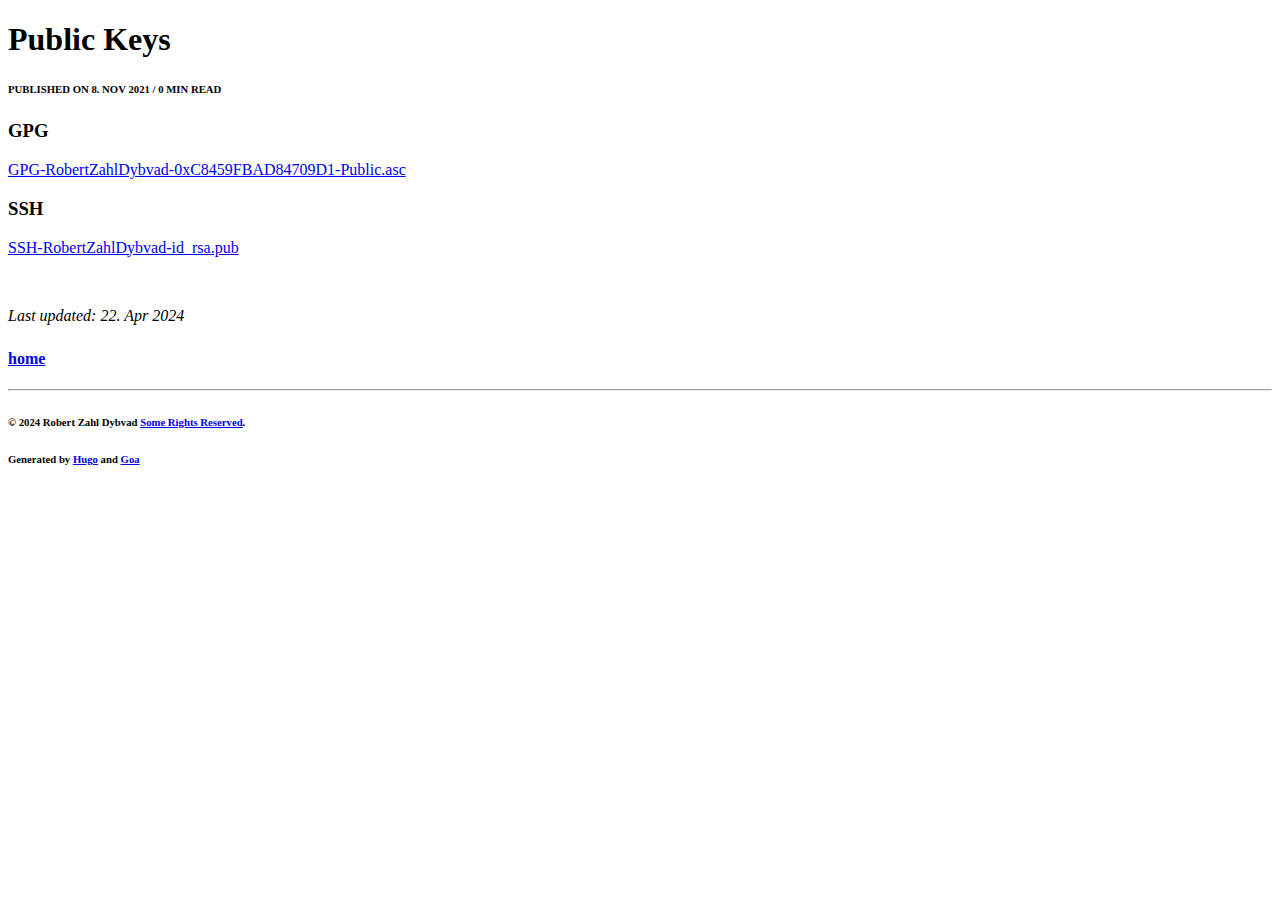
<file: keys/index.html>
<!DOCTYPE html>
<html lang="en-US">

    <head>

        <meta name="viewport" content="width=device-width, initial-scale=1.0">
        <meta http-equiv="content-type" content="text/html; charset=utf-8">
        <meta http-equiv="X-UA-Compatible" content="IE=edge">

        
        

        <title>
              Robert Zahl Dybvad - Public Keys 
        </title>

        <meta name="generator" content="Hugo 0.68.3" />

        

        <link rel="stylesheet"
            href="https://fonts.googleapis.com/css2?family=Lato:wght@300;400&family=Roboto+Slab:wght@400;700&family=Roboto:ital,wght@0,300;0,400;0,500;0,700;1,300;1,400;1,500;1,700" />
        <link href="https://cdn.jsdelivr.net/npm/bootstrap@5.0.2/dist/css/bootstrap.min.css" rel="stylesheet"
            integrity="sha384-EVSTQN3/azprG1Anm3QDgpJLIm9Nao0Yz1ztcQTwFspd3yD65VohhpuuCOmLASjC"
            crossorigin="anonymous" />
        <link rel="stylesheet" href="https://cdnjs.cloudflare.com/ajax/libs/font-awesome/6.5.1/css/all.min.css">
        <link rel="stylesheet" href="https://robert.dybvad.net/css/main.css">
        <link rel="stylesheet" href="https://robert.dybvad.net/css/custom.css">

        <link rel="apple-touch-icon" sizes="180x180" href="/apple-touch-icon.png">
        <link rel="icon" type="image/png" sizes="32x32" href="/favicon-32x32.png">
        <link rel="icon" type="image/png" sizes="16x16" href="/favicon-16x16.png">
        <link rel="manifest" href="/site.webmanifest">
        <meta name="theme-color" content="#ffffff"></head>

    <body lang="en-US">
        <div class="container my-auto">

<header class="text-start title">
  <h1 class="title">Public Keys</h1>
</header>

<section id="category-pane" class="meta">
  
  <div class="d-flex flex-column flex-md-row justify-content-between">
    <h6 class="text-start meta">
       PUBLISHED ON 8. NOV 2021
      
      / 0 MIN READ
      
    </h6>
  </div>
  
</section>

<section id="content-pane">
  <div class="text-justify content">
    
    <h3 id="gpg">GPG</h3>
<p><a href="/GPG-RobertZahlDybvad-0xC8459FBAD84709D1-Public.asc">GPG-RobertZahlDybvad-0xC8459FBAD84709D1-Public.asc</a></p>
<h3 id="ssh">SSH</h3>
<p><a href="/SSH-RobertZahlDybvad-id_rsa.pub">SSH-RobertZahlDybvad-id_rsa.pub</a></p>
<p>  </p>
<p><em>Last updated: 22. Apr 2024</em></p>

  </div>
</section>

<section id="tag-pane" class="meta">
  
  <div class="d-flex flex-column flex-md-row justify-content-between">
    <h6 class="text-end meta">
      
    </h6>
  </div>
  
</section>







<section id="menu-pane" class="menu text-center">
  
  <nav aria-label="Page navigation">
    <ul class="pagination justify-content-center">
      
    </ul>
  </nav>
  
  <h4 class="text-center mt-3"><a class="menu-item" href="https://robert.dybvad.net/">home</a></h4>
</section>

<footer class="text-center footer">
  <hr />
  
  <h6 class="text-center copyright">© 2024 Robert Zahl Dybvad <a href="https://creativecommons.org/licenses/by/4.0/deed.en">Some Rights Reserved</a>.</h6>
  
  <h6 class="text-center powered">Generated by <a href="https://gohugo.io/">Hugo</a> and <a
      href="https://github.com/kaapiandcode/hugo-goa">Goa</a>
  
  
  

</footer>

</div>






<script src="https://cdn.jsdelivr.net/npm/bootstrap@5.0.2/dist/js/bootstrap.bundle.min.js"
  integrity="sha384-MrcW6ZMFYlzcLA8Nl+NtUVF0sA7MsXsP1UyJoMp4YLEuNSfAP+JcXn/tWtIaxVXM" crossorigin="anonymous"></script>
<script src="/js/custom.js"></script>
</body>

</html>
</file>
